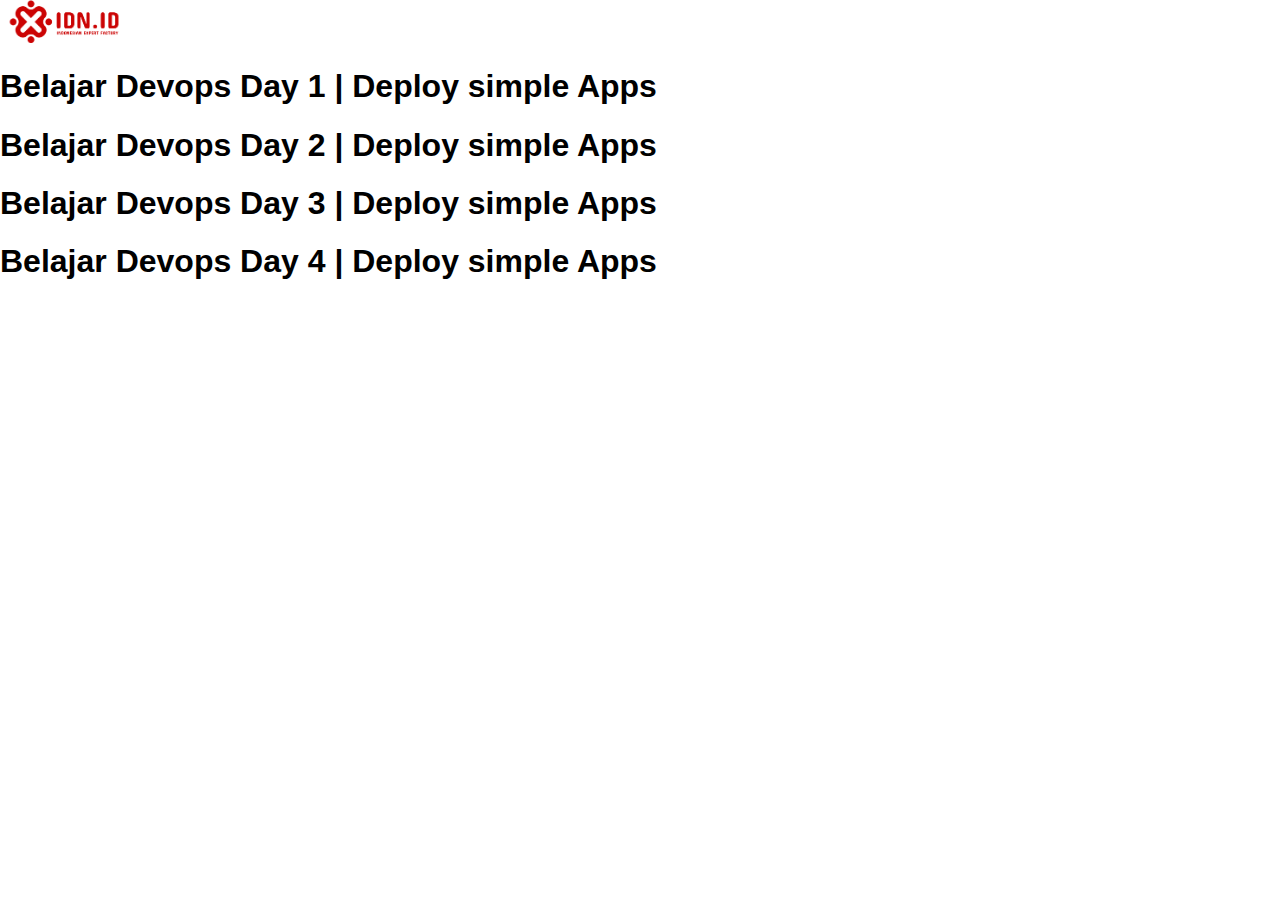
<file: apps/public/index.html>
<!DOCTYPE html>
<html lang="en">
<head>
    <meta charset="UTF-8">
    <meta http-equiv="X-UA-Compatible" content="IE=edge">
    <meta name="viewport" content="width=device-width, initial-scale=1.0">
    <title>Training DevOps</title>
    <link rel="stylesheet" href="stylesheet/style.css">
</head>
<body>
    <img class="logo" src="./images/idn-logo.png" alt="idn-logo">
     <h1>Belajar Devops Day 1 | Deploy simple Apps</h1>
     <h1>Belajar Devops Day 2 | Deploy simple Apps</h1>
     <h1>Belajar Devops Day 3 | Deploy simple Apps</h1>
     <h1>Belajar Devops Day 4 | Deploy simple Apps</h1>
</body>
</html>
</file>
<file: apps/public/stylesheet/style.css>
body {
    font-family: Arial, Helvetica, sans-serif;
    margin: auto;
}

.logo {
    width: 10%;
}
</file>
